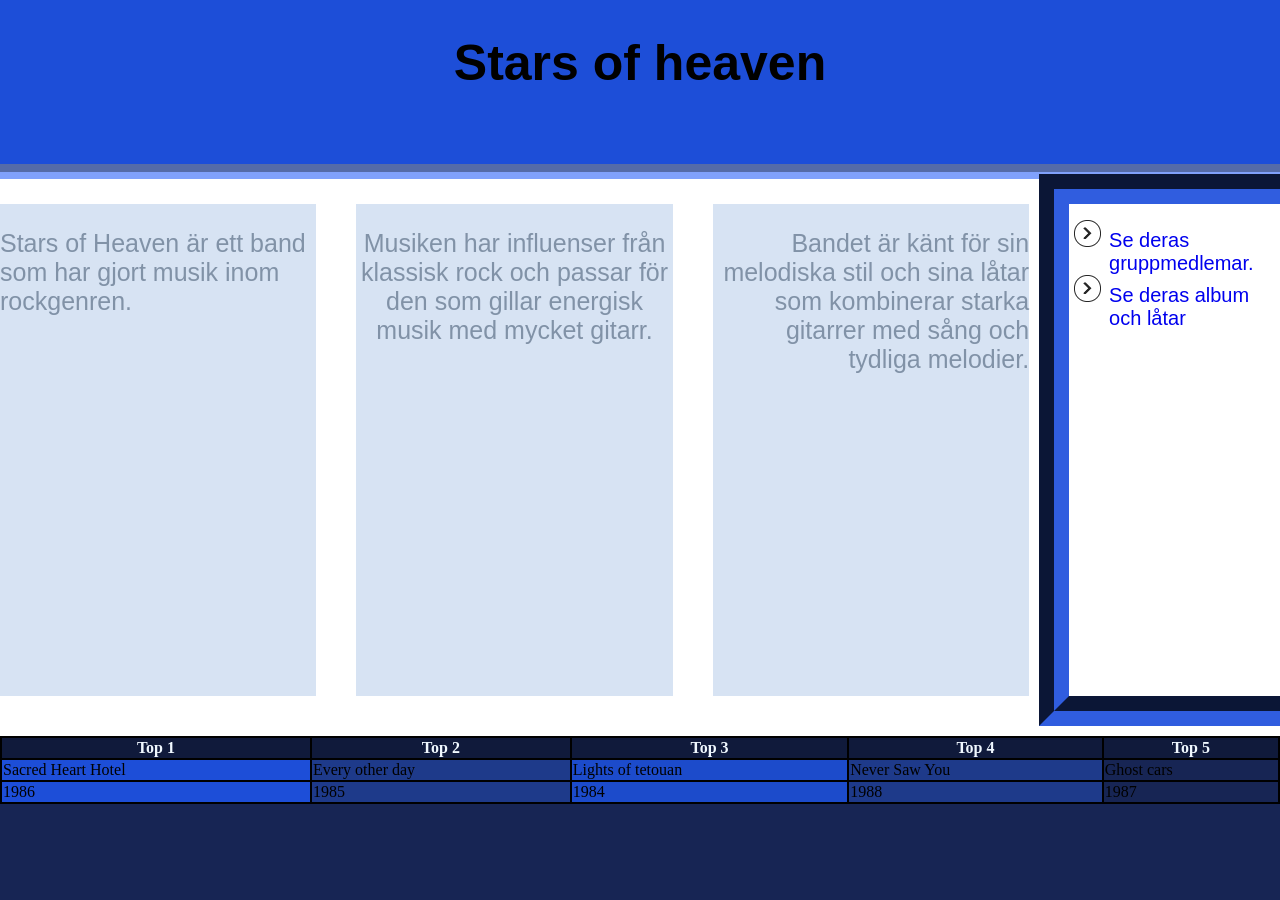
<file: index.html>
<!DOCTYPE html> 
<html lang="sv">
    <head>
        <meta charset="utf-8">
        <title>Stars of heaven</title>
        <link href="style.css" rel="stylesheet">
    </head>

    <body>  
        <div class="container">
    
        <div class="item1"> <h1 class="titel">Stars of heaven</h1> 
        </div>

        <div class="item2">
            <p class="leftcolor"> Stars of Heaven är ett band som har gjort musik inom rockgenren.  </p> 
        </div>
        <div class="main2">
            <p class="centercolor"> Musiken har influenser från klassisk rock och passar för den som gillar energisk musik med mycket gitarr. </p>
        </div>
        <div class="main3">
            <p class="rightcolor"> Bandet är känt för sin melodiska stil och sina låtar som kombinerar starka gitarrer med sång och tydliga melodier. </p>
        </div>

        


        <div class="item3">
            
    

            <nav>
            <ul>
            <li class="sider">  <a href="gruppmedlemar.html"> Se deras gruppmedlemar.</a>     </li>
            
            <li class="sider"> <a href="album.html"> Se deras album och låtar </a>   </li>
            </ul>
            </nav>
            
    
        </div>
        
        <div class="item4">
            <table>
                <tr>
                    <th>Top 1</th>
                    <th>Top 2</th>
                    <th>Top 3</th>
                    <th>Top 4</th>
                    <th>Top 5</th>
                    </tr>

                <tr>
                    <td>Sacred Heart Hotel</td>
                    <td>Every other day</td>
                    <td>Lights of tetouan</td>
                    <td>Never Saw You</td>
                    <td>Ghost cars</td>

                </tr>

                <tr>
                    <td>1986</td>
                    <td>1985</td>
                    <td>1984</td>
                    <td>1988</td>
                    <td>1987</td>
                </tr>
            </table>
        </div>


        
        </div>

    </body> 

</html>
</file>
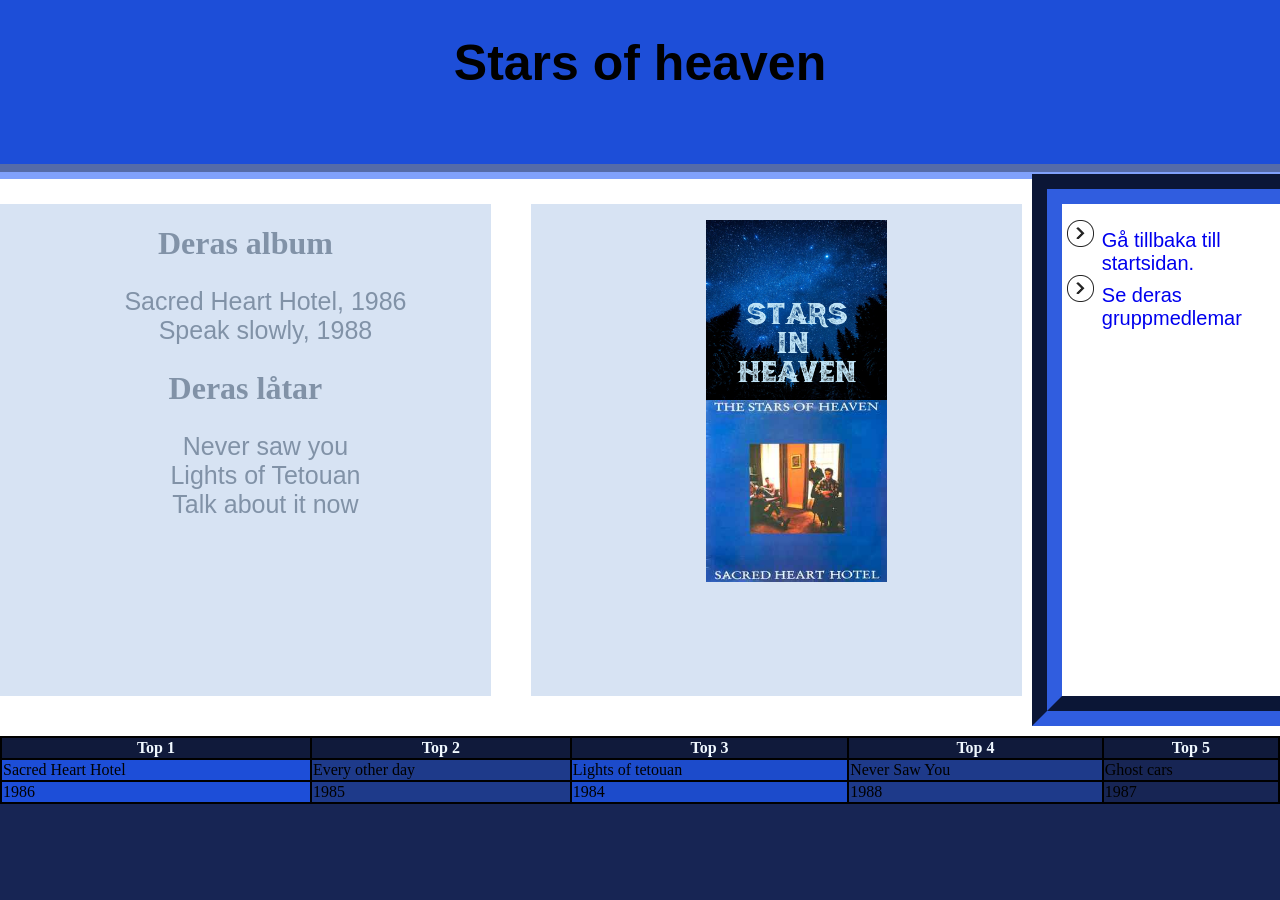
<file: album.html>
<!DOCTYPE html> 
<html lang="sv">
    <head>
        <meta charset="utf-8">
        <title>Stars of heaven</title>
        <link href="style.css" rel="stylesheet">
    </head>

    <body>  
        <div class="container2">
    
        <div class="item1"> <h1 class="titel">Stars of heaven</h1> 
        </div>

        <div class="item2">
            <h1 class="centercolor"> Deras album </h1>
            <ol type="I" class="centersize">
                <li>Sacred Heart Hotel, 1986</li>
                <li>Speak slowly, 1988 </li> 
            </ol>
            <h1 class="centercolor">Deras låtar</h1>
            <ol type="1" class="centersize">
                <li>Never saw you</li>
                <li>Lights of Tetouan</li>
                <li>Talk about it now</li>

            </ol>

        
        </div>
        <div class="main2">
            <ul>
                <li><img src="starsinheaven.jpg" alt="album"></li>
                <li><img src="starsofheaven.jpg" alt="album2"> </li>
            </ul>

        </div>
        <div class="item3">


            <nav>
            <ul>
            <li class="sider">  <a href="index.html"> Gå tillbaka till startsidan.</a>     </li>
            <li class="sider"> <a href="gruppmedlemar.html"> Se deras gruppmedlemar </a>   </li>
            </ul>
            </nav>
        
    
        </div>
        
        <div class="item4">
            <table>
                <tr>
                    <th>Top 1</th>
                    <th>Top 2</th>
                    <th>Top 3</th>
                    <th>Top 4</th>
                    <th>Top 5</th>
                    </tr>

                <tr>
                    <td>Sacred Heart Hotel</td>
                    <td>Every other day</td>
                    <td>Lights of tetouan</td>
                    <td>Never Saw You</td>
                    <td>Ghost cars</td>

                </tr>

                <tr>
                    <td>1986</td>
                    <td>1985</td>
                    <td>1984</td>
                    <td>1988</td>
                    <td>1987</td>
                </tr>
            </table>
        </div>


        
        </div>

    </body> 

</html>
</file>
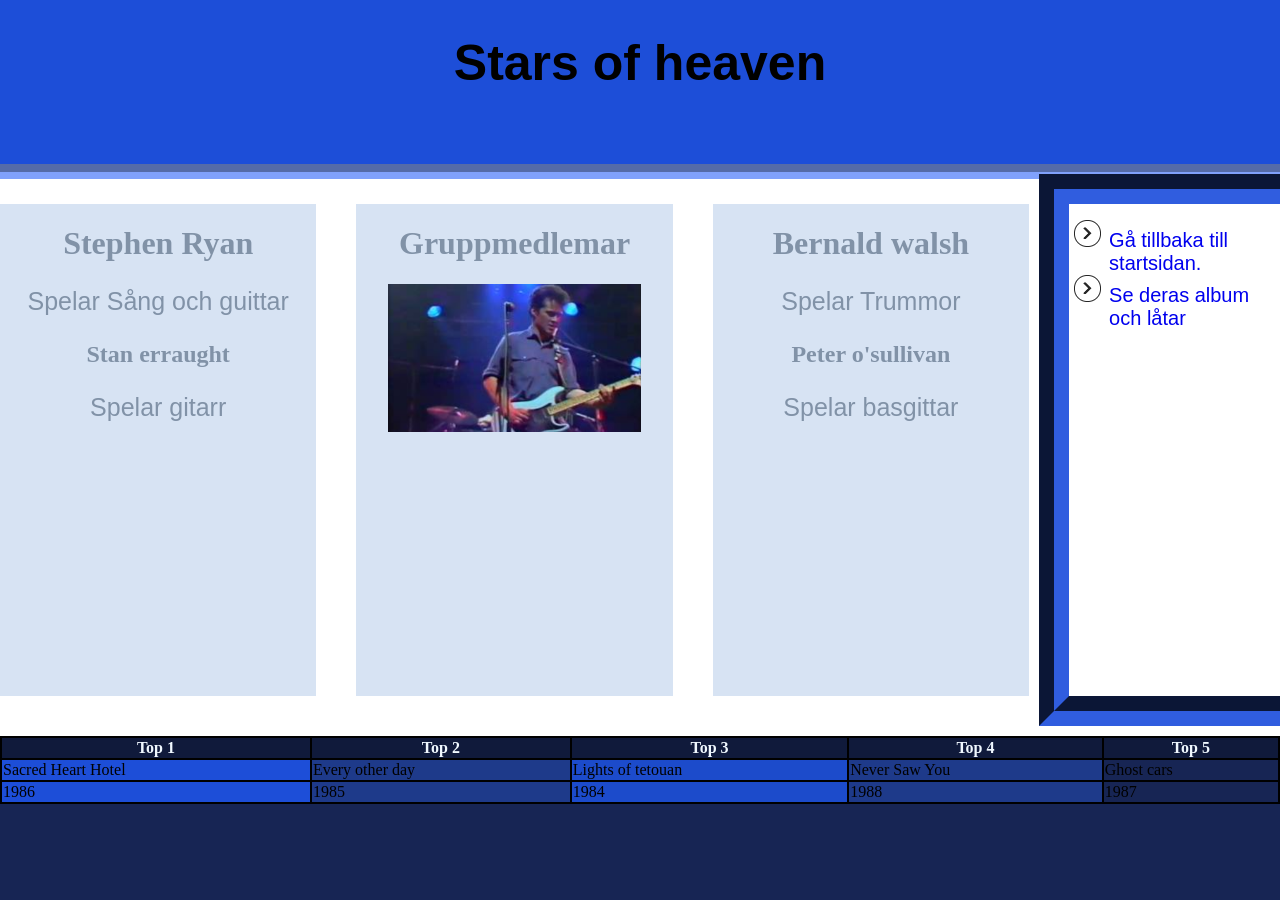
<file: gruppmedlemar.html>
<!DOCTYPE html> 
<html lang="sv">
    <head>
        <meta charset="utf-8">
        <title>Stars of heaven</title>
        <link href="style.css" rel="stylesheet">
    </head>

    <body>  
        <div class="container">
    
        <div class="item1"> <h1 class="titel">Stars of heaven</h1> 
        </div>

        <div class="item2">
            <h1 class="centercolor">Stephen Ryan</h1>
            <p class="centercolor"> Spelar Sång och guittar </p>
            <h2 class="centercolor">Stan erraught</h2>
            <p class="centercolor">Spelar gitarr</p>
            
        </div>
        <div class="main2">
        <h1 class="centercolor">Gruppmedlemar</h1>
        <img class="image" src="gruppmedlemar.png" alt="gruppmedlemar" >
    

        </div>
        <div class="main3">
        <h1 class="centercolor">Bernald walsh</h1>
        <p class="centercolor">Spelar Trummor</p>
        <h2 class="centercolor">Peter o'sullivan</h2>
        <p class="centercolor">Spelar basgittar</p>
        

        </div>

        


        <div class="item3">
            
    

            <nav>
            <ul>
            <li class="sider">  <a href="index.html"> Gå tillbaka till startsidan.</a>     </li>
            <li class="sider"> <a href="album.html"> Se deras album och låtar </a>   </li>
            </ul>
            </nav>
        
    
        </div>
        
        <div class="item4">
            <table>
                <tr>
                    <th>Top 1</th>
                    <th>Top 2</th>
                    <th>Top 3</th>
                    <th>Top 4</th>
                    <th>Top 5</th>
                    </tr>

                <tr>
                    <td>Sacred Heart Hotel</td>
                    <td>Every other day</td>
                    <td>Lights of tetouan</td>
                    <td>Never Saw You</td>
                    <td>Ghost cars</td>

                </tr>

                <tr>
                    <td>1986</td>
                    <td>1985</td>
                    <td>1984</td>
                    <td>1988</td>
                    <td>1987</td>
                </tr>
            </table>
        </div>


        
        </div>

    </body> 

</html>
</file>
<file: style.css>
html, body{height: 100%; margin: 0; padding: 0;}

table{
    width: 100%;
    height: auto;
}

table, td, th, tr{border: 2px solid black; 
	border-collapse: collapse;
}

th{
    background-color: #101a3b;
    color:aliceblue
}
td:nth-child(1){
    background-color: #1D4ED8;
}
td:nth-child(2){
    background-color: #1E3A8A;
}
td:nth-child(3){
    background-color: #1c4bcb;
}
td:nth-child(4){
    background-color: #1E3A8A;
}




.item1{
    grid-area: head;
    background-color: #1D4ED8;
    outline: 15px;
    outline-style: groove;
    outline-color: #80a1fc;
}
.item2{
    grid-area: main;
    background-color: #d7e3f3;
}
.main2{
    grid-area: main2;
    background-color: #d7e3f3;
}
.main3{
    grid-area: main3;
    background-color: #d7e3f3;
}

.item3{
    grid-area: sidebar;
    text-align: left;
    color: black;
    outline: 30px;
    outline-style: groove;
    outline-color: #1E3A8A;
}
.item4{
    grid-area: footer;
    background-color: #172554;
}   




.container{
    height: 100%;
    display: grid;
    gap: 40px;
    grid-template-columns:  3fr 3fr 3fr 2fr;
    grid-template-rows: 1fr 3fr 1fr;
    grid-template-areas: 
    "head head head head"
    "main main2 main3 sidebar"
    "footer footer footer footer";
}

.container2{
    height: 100%;
    display: grid;
    gap: 40px;
    grid-template-columns: 9fr 9fr 4fr ;
    grid-template-rows: 1fr 3fr 1fr;
    grid-template-areas: 
    "head head head"
    "main main2 sidebar"
    "footer footer footer";
}


li.sider{
    list-style-image: url(arrow.png);
    font-size: 20px;
    font-family:Impact, Haettenschweiler, 'Arial Narrow Bold', sans-serif;
    color: black;

}

.titel{
    font-size: 50px;
    text-align: center;
    font-family: Impact, Haettenschweiler, 'Arial Narrow Bold', sans-serif
}

.leftcolor{
    text-align: left;
    color:#8192a7 
}
.centercolor{
    text-align: center;
    color:#8192a7 
}
.rightcolor{
    text-align: right;
    color:#8192a7;
}
ol.centersize{
    text-align: center;
    color:#8192a7;
    font-size: 25px;
}

a{
    text-decoration: none;
}
a:hover{
    color:#d7e3f3;
}

p{
    font-size: 25px;
    font-family: Impact, Haettenschweiler, 'Arial Narrow Bold', sans-serif;
}

h{
    font-size: 35px;
}

img{
    width: 40%;
    height: auto;
    margin: auto;
    display: block;
}

img.image{
    width: 80%;
    height: auto;
    margin: auto;
    display: block;
}

li{
    list-style-type: none;
    font-family: 'Franklin Gothic Medium', 'Arial Narrow', Arial, sans-serif;
}
</file>
